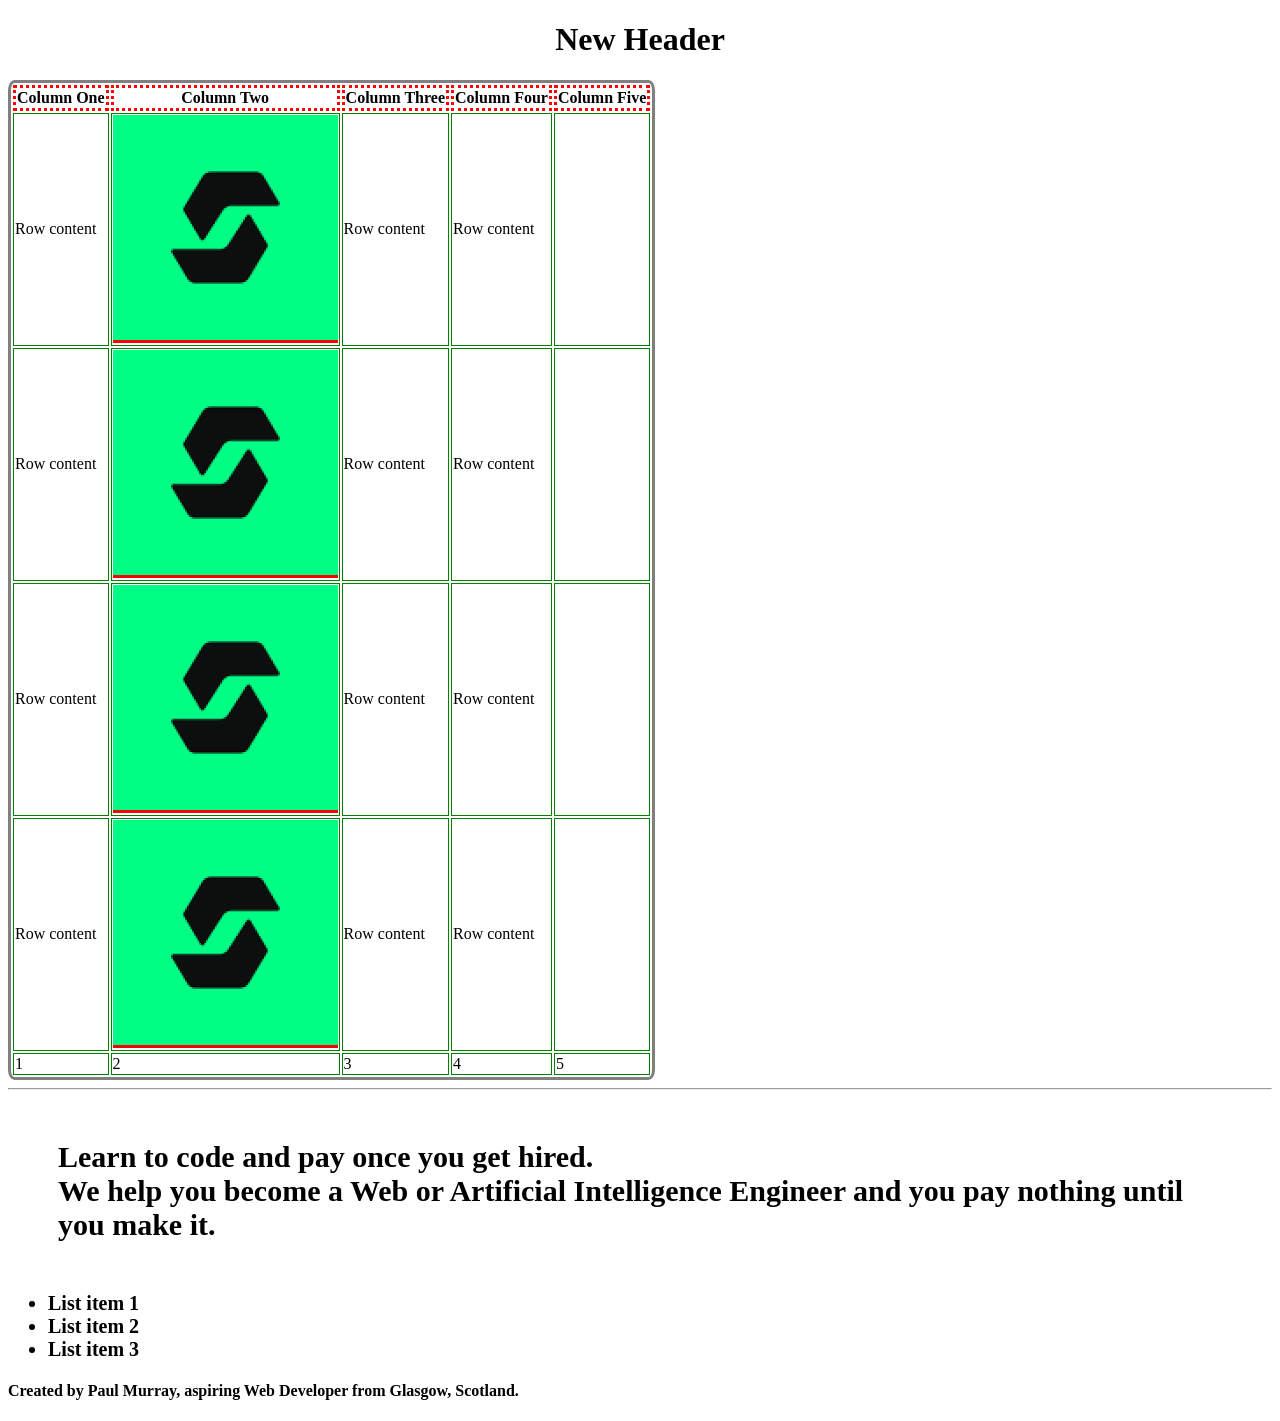
<file: M1.D10 50ex.html>
<!DOCTYPE html>
<html>
  <!--

        HTML EXERCISES

        1) Create a title for the page
        2) Create a heading
        3) Create an ordered list
        4) Create a table with 5 columns and 4 rows
        5) Add an image to each second cell of every row
        6) Add a anchor link for every image
        7) Merge together 2 table cells
        8) Divide the page using a horizontal line
        9) Create a container with a nested paragraph and a nested unordered list
        10) Create a footer with some information about the page creator 

        CSS EXERCISES

        11) Give a maximum width to the body and center it in the page
        12) Set every h1 to be centered
        13) Change the color of each link in the page
        14) Create a class with a border
        15) Set table to have rounded corners
        16) Add margin between every paragraph
        17) Create a class which change font size and boldness
        18) Create a class to hide a content
        19) Add a green border to each td
        20) Add a dotted red border to each tr (note: tr does not accept a border property ;-) )

        JS EXERCISES

        21) Given variable x = "John" and y = "Doe", write on the console log "John <> Doe"
        22) Create an object with properties such name, surname, email
        23) Delete Email from the previously created object
        24) Create an array with 10 strings in it
        25) Print in the console every string in the previous array
        26) Create an array with 100 random numbers in it
        27) Wrote a function to get the MAX and the MIN from the previously created array
        28) Create an array of arrays, in which every array has 10 random numbers
        29) Create a function that gets 2 arrays and returns the longest one
        30) Create a function that gets 2 arrays of numbers and returns the one with the higher sum of values

        DOM 

        31) Get element with ID "container" from the page
        32) Get every "td" from the page
        33) Create a cycle that prints the text inside every td of the page
        34) Write a function to change the heading of the page
        35) Write a function to add an extra row to the table
        36) Write a function to add the class "test" to each row in the table
        37) Write a function to add a red background to every link in the page
        38) Console log "Page loaded" when the page is correctly loaded
        39) Write a function to add new items to a UL
        40) Write a function to empty a list

        EXTRA 

        41) Add an eventListener to alert when the mouse is over a link, displaying the URL
        42) Add a button to hide every image on the page
        43) Add a button to hide and show the table from the page
        44) Write a function to sum every number inside the TD (if the content is numeric)
        45) Delete the last letter from the title each time the user clicks on it
        46) Change a single TD background color when the user clicks on it
        47) Add a button DELETE, on click it should delete a random TD from the page
        48) Add a pink border to a cell when the mouse is over it
        49) Write a function to add a table with 4 rows and 3 columns programmatically
        50) Write a function to remove the table from the page
    -->

  <head>
    <link rel="stylesheet" href="style.css" />
    <title>Project Title</title>
  </head>
  <body>
    <h1>Project Heading</h1>
    <ul class="hidden">
      <li>One</li>
      <li>Two</li>
      <li>Three</li>
    </ul>

    <table class="table">
      <tr>
        <th class="border">Column One</th>
        <th class="border">Column Two</th>
        <th class="border">Column Three</th>
        <th class="border">Column Four</th>
        <th class="border">Column Five</th>
      </tr>
      <tr>
        <td>Row content</td>
        <td>
          <a
            href="https://strive.school/?utm_term=strive%20school&utm_campaign=00_(S)[GER_ITA_UK_IE]_Brand&utm_source=google&utm_medium=paidsearch&utm_content=strive%20school_e&hsa_acc=1928264927&hsa_cam=10874756547&hsa_grp=107045793037&hsa_ad=457764823109&hsa_src=g&hsa_tgt=kwd-682048350475&hsa_kw=strive%20school&hsa_mt=e&hsa_net=adwords&hsa_ver=3"
            ><img src="strive.png"
          /></a>
        </td>
        <td>Row content</td>
        <td>Row content</td>
        <td colspan="2"></td>
      </tr>
      <tr>
        <td>Row content</td>
        <td>
          <a
            href="https://strive.school/?utm_term=strive%20school&utm_campaign=00_(S)[GER_ITA_UK_IE]_Brand&utm_source=google&utm_medium=paidsearch&utm_content=strive%20school_e&hsa_acc=1928264927&hsa_cam=10874756547&hsa_grp=107045793037&hsa_ad=457764823109&hsa_src=g&hsa_tgt=kwd-682048350475&hsa_kw=strive%20school&hsa_mt=e&hsa_net=adwords&hsa_ver=3"
            ><img src="strive.png"
          /></a>
        </td>
        <td>Row content</td>
        <td>Row content</td>
        <td colspan="2"></td>
      </tr>
      <tr>
        <td>Row content</td>
        <td>
          <a
            href="https://strive.school/?utm_term=strive%20school&utm_campaign=00_(S)[GER_ITA_UK_IE]_Brand&utm_source=google&utm_medium=paidsearch&utm_content=strive%20school_e&hsa_acc=1928264927&hsa_cam=10874756547&hsa_grp=107045793037&hsa_ad=457764823109&hsa_src=g&hsa_tgt=kwd-682048350475&hsa_kw=strive%20school&hsa_mt=e&hsa_net=adwords&hsa_ver=3"
            ><img src="strive.png"
          /></a>
        </td>
        <td>Row content</td>
        <td>Row content</td>
        <td colspan="2"></td>
      </tr>
      <tr>
        <td>Row content</td>
        <td>
          <a
            href="https://strive.school/?utm_term=strive%20school&utm_campaign=00_(S)[GER_ITA_UK_IE]_Brand&utm_source=google&utm_medium=paidsearch&utm_content=strive%20school_e&hsa_acc=1928264927&hsa_cam=10874756547&hsa_grp=107045793037&hsa_ad=457764823109&hsa_src=g&hsa_tgt=kwd-682048350475&hsa_kw=strive%20school&hsa_mt=e&hsa_net=adwords&hsa_ver=3"
            ><img src="strive.png"
          /></a>
        </td>
        <td>Row content</td>
        <td>Row content</td>
        <td colspan="2"></td>
      </tr>
    </table>
    <hr />
    <div>
      <p>
        Learn to code and pay once you get hired.<br />
        We help you become a Web or Artificial Intelligence Engineer and you pay
        nothing until you make it.
      </p>
      <ul>
        <li>List item 1</li>
        <li>List item 2</li>
        <li>List item 3</li>
      </ul>
    </div>

    <footer>
      <h4>
        Created by Paul Murray, aspiring Web Developer from Glasgow, Scotland.
      </h4>
    </footer>
    <script>
      let a = "John ";
      let b = " Doe";
      let join = a + "<>" + b;

      console.log(join);

      const obj = {
        name: "Paul",
        surname: "Murray",
        email: "pm161118@outlook.com",
      };

      delete obj.email;

      console.log(obj);

      // 24) Create an array with 10 strings in it

      let stringArray = []; // created an empty array

      for (let i = 0; i < 10; i++) {
        // used for loop to give 10 values from 0 to 10
        stringArray.push("This is new string number:" + i); // pushed string and concatenated with i to give 10 strings
      }

      console.log(stringArray);

      // 26) Create an array with 100 random numbers in it

      let numArray = []; // Created new empty array

      for (let i = 0; i < 100; i++) {
        // Used for loop to call numbers 0 to 100
        numArray.push(Math.round(Math.random() * 100)); // Pushed loop i to empty array with random numbers from 0 to 100
      }

      console.log(numArray);

      // 27) Wrote a function to get the MAX and the MIN from the previously created array

      function getMaxMin(numbers) {
        let max = numbers[0];
        let min = numbers[0];

        /*for (let i = 0; i < numbers.length - 1; i++) {
                  if (numbers[i] > max){
                      max = numbers[i]
                  }

                  if (numbers[i]< min) {
                      min = numbers[i]
                  }
              }*/

        for (let number of numbers) {
          max = number > max ? number : max;
          min = number < min ? number : min;
        }

        return { max, min };
      }

      console.log(getMaxMin(numArray));

      // 28) Create an array of arrays, in which every array has 10 random numbers

      let arrayOfArrays = []; // creating first array

      for (let i = 0; i < 10; i++) {
        // for loop to create 10 inner arrays
        let innerArray = [];
        for (let j = 0; j < 10; j++) {
          // for loop to create 10 random numbers
          innerArray.push(Math.round(Math.random() * 10)); // using .push to 10 random numbers
        }
        arrayOfArrays.push(innerArray);
      }

      console.log(arrayOfArrays);

      // 29 Create a function that gets 2 arrays and returns the longest one

      function returnLargest(array1, array2) {
        return array1.length >= array2.length ? array1 : array2; // if array1 is more than or equal to array 2 return array 1, if not array 2
      }
      console.log(returnLargest([5, 6, 7], [4, 5]));

      // 30) Create a function that gets 2 arrays of numbers and returns the one with the higher sum of values

      function returnLargestSum(array1, array2) {
        let sum1 = 0;

        for (let number of array1) {
          sum1 += number;
        }

        let sum2 = 0;

        for (let number of array2) {
          sum2 += number;
        }

        return sum1 >= sum2 ? sum1 : sum2;
      }

      console.log(returnLargestSum([100, 999], [100, 22]));

      //  31) Get element with ID "container" from the page

      const ids = document.getElementById("container");

      // 32) Get every "td" from the page

      const tds = document.querySelectorAll("td");

      // 33) Create a cycle that prints the text inside every td of the page

      //tds.forEach((td) => {
      //  td.innerText = "text";
      // });

      // 34) Write function to change header of page

      const newHeader = function (content) {
        const header = document.querySelector("h1");
        header.innerText = content;
      };

      newHeader("New Header");

      // 35) Write a function to add an extra row to the table
      const addRow = function () {
        const tbody = document.querySelector("tbody");
        const tr = document.createElement("tr");
        for (let i = 0; i < 5; i++) {
          const td = document.createElement("td");
          td.innerText = i + 1;
          tr.appendChild(td);
        }
        tbody.appendChild(tr);
      };
      addRow();

      // 36) Write a function to add the class "test" to each row in the table

      const addClassToRow = function () {
        const trs = document.querySelector("tr");
        trs.forEach((tr) => {
          tr.classList.add("test");
        });
      };

      // 37) Write a function to add a red background to every link in the page

      const addRedBackground = function () {
        const links = document.querySelectorAll("a");
        links.forEach((link) => {
          link.classList.add("red-bg");
        });
      };

      addRedBackground();

      // 38) Console log "Page loaded" when the page is correctly loaded

      window.onload = function () {
        alert("Page loaded");
      };

      // 39) Write a function to add new items to a UL

      const addLi = function () {
        const ul = document.querySelector("ul");
        const li = document.createElement("li");
        li.innerText = "new list item";
        ul.appendChild(li);
      };

      addLi();

      // 40) Write a function to empty a list

      const emptyList = function () {
        const ul = document.querySelector("ul");
        ul.innerHTML = "";
      };

      emptyList();
    </script>
  </body>
</html>
</file>
<file: style.css>
body {
  max-width: 1900px;
}

h1 {
  text-align: center;
}

a {
  color: aqua;
}

.table {
  border-style: solid;
  border-radius: 1%;
}

p {
  margin: 50px;
  font-weight: bolder;
  font-size: 30px;
}

ul {
  font-weight: bolder;
  font-size: 20px;
}

td {
  border-style: ridge;
  border-color: green;
  border-width: 1px;
}

.hidden {
  visibility: hidden;
}

.border {
  border-style: dotted;
  border-color: red;
}

.red-bg {
  background-color: red;
}
</file>
